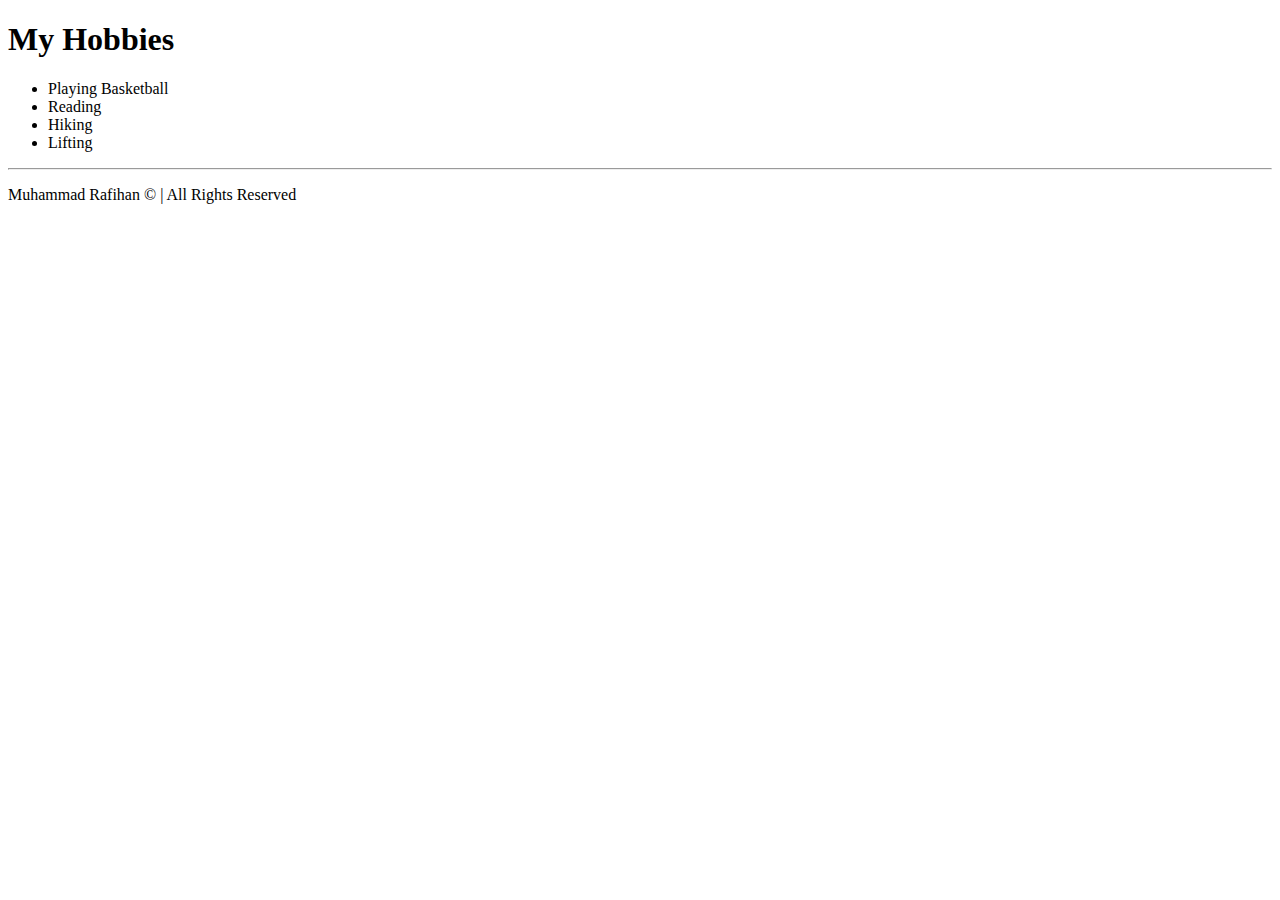
<file: public/hobbies.html>
<!DOCTYPE html>
<html lang="en">
    <head>
        <meta charset="UTF-8">
        <title>Hobbies</title>
    </head>
    <body>
        <h1>My Hobbies</h1>
        <ul>
            <li>Playing Basketball</li>
            <li>Reading</li>
            <li>Hiking</li>
            <li>Lifting</li>
        </ul><hr>
        <footer>
            <p>Muhammad Rafihan &copy; | All Rights Reserved</p>
        </footer>
    </body>
</html>
</file>
